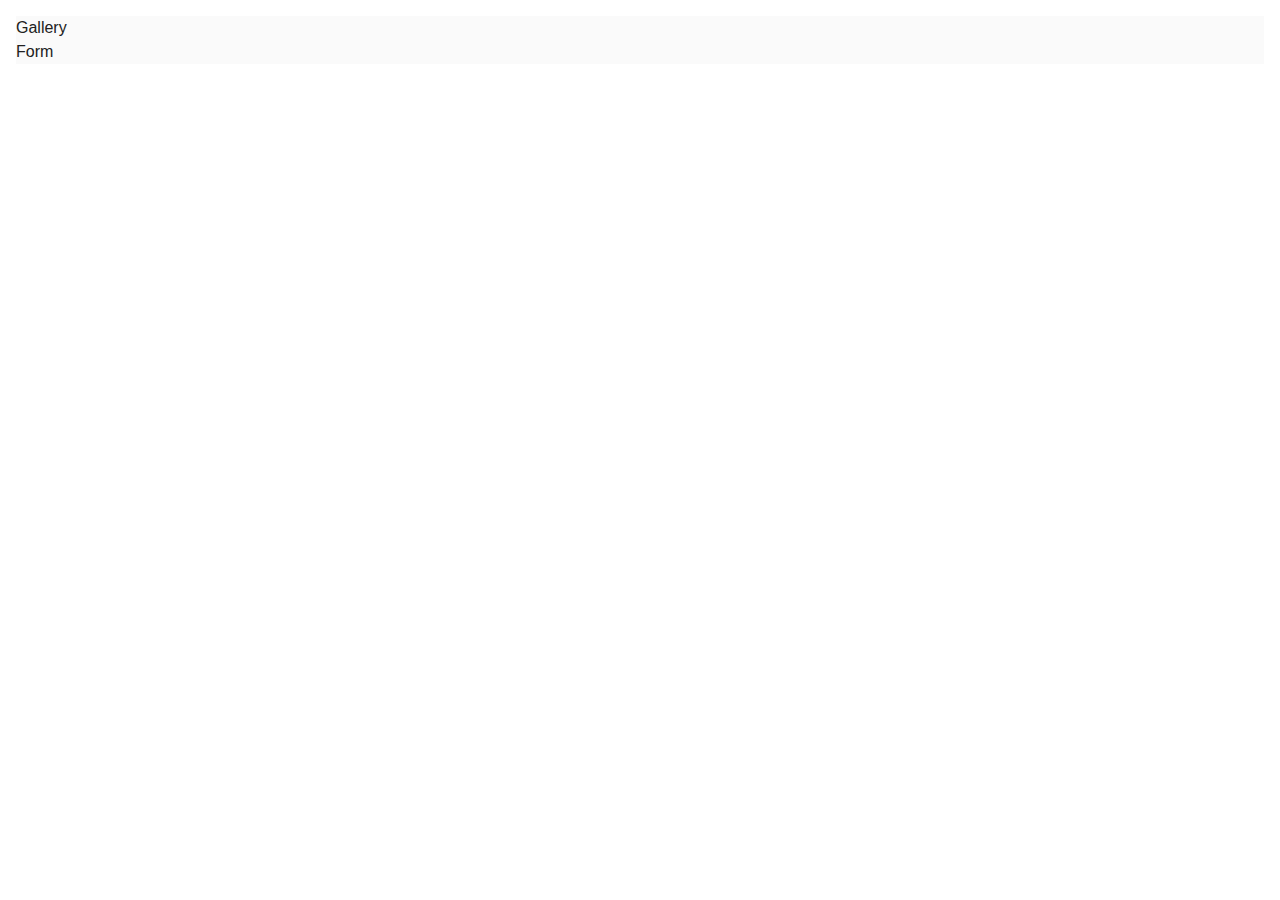
<file: src/index.html>
<!DOCTYPE html>
<html lang="en">
  <head>
    <meta charset="UTF-8" />
    <link rel="icon" type="image/svg+xml" href="/favicon.svg" />
    <meta name="viewport" content="width=device-width, initial-scale=1.0" />
    <title>Work home 9</title>
    <link rel="stylesheet" href="./css/styles.css" />
  </head>
  <body>

    <ul>
      <li><a href="./1-gallery.html">Gallery</a></li>
      <li><a href="./2-form.html">Form</a></li>
    </ul>
   
  </body>
</html>
</file>
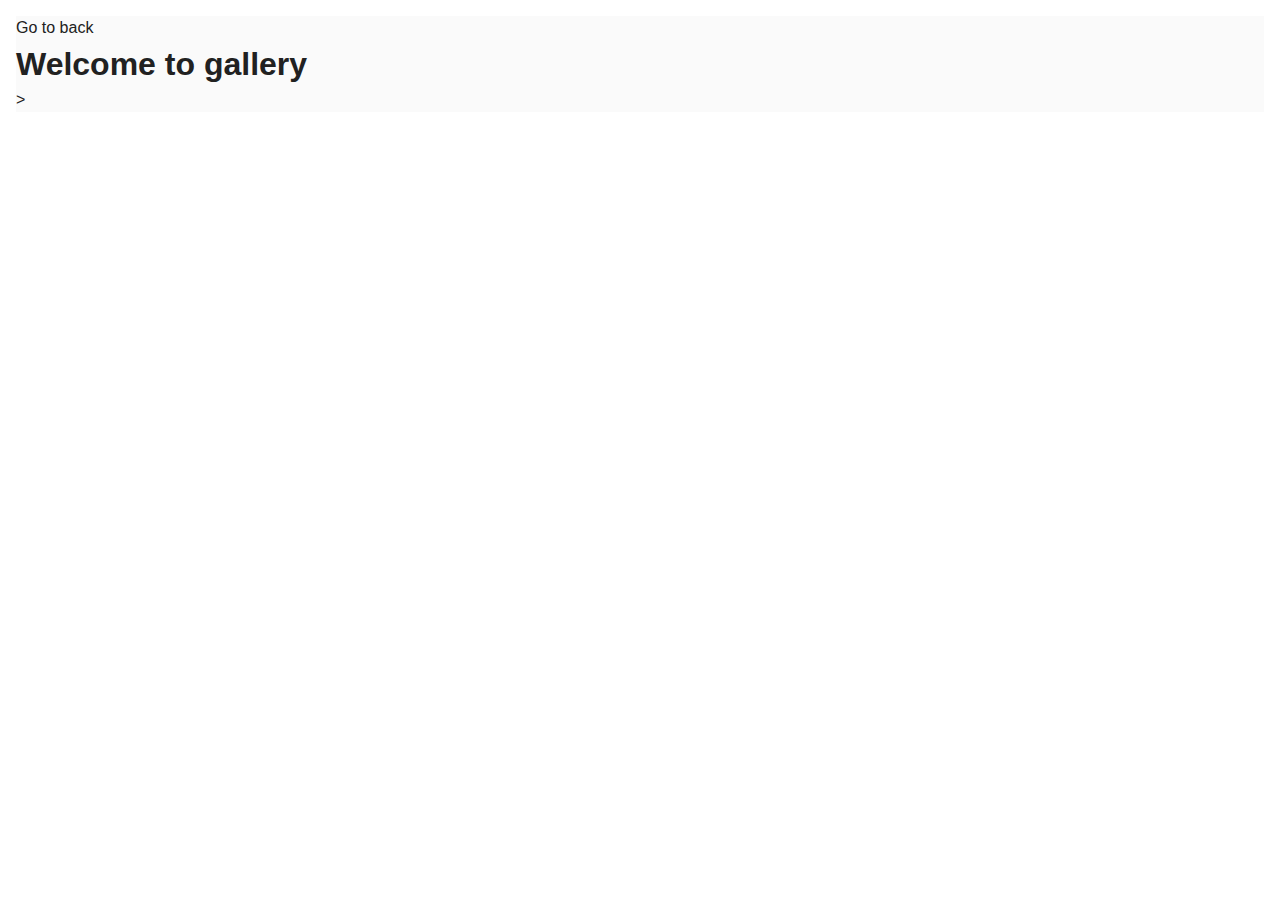
<file: src/1-gallery.html>
<!DOCTYPE html>
<html lang="en">
<head>
    <meta charset="UTF-8">
    <meta name="viewport" content="width=device-width, initial-scale=1.0">
    <title>1-gallery</title>
    <link rel="stylesheet" href="./css/styles.css" />
</head>
<body>
    <section>
        <a href="./index.html">Go to back</a>
        <h1>Welcome to gallery</h1>
    </section>

    <ul class="gallery"></ul>

    <script type="module" src="./js/1-gallery.js" defer></script>>
</body>
</html>
</file>
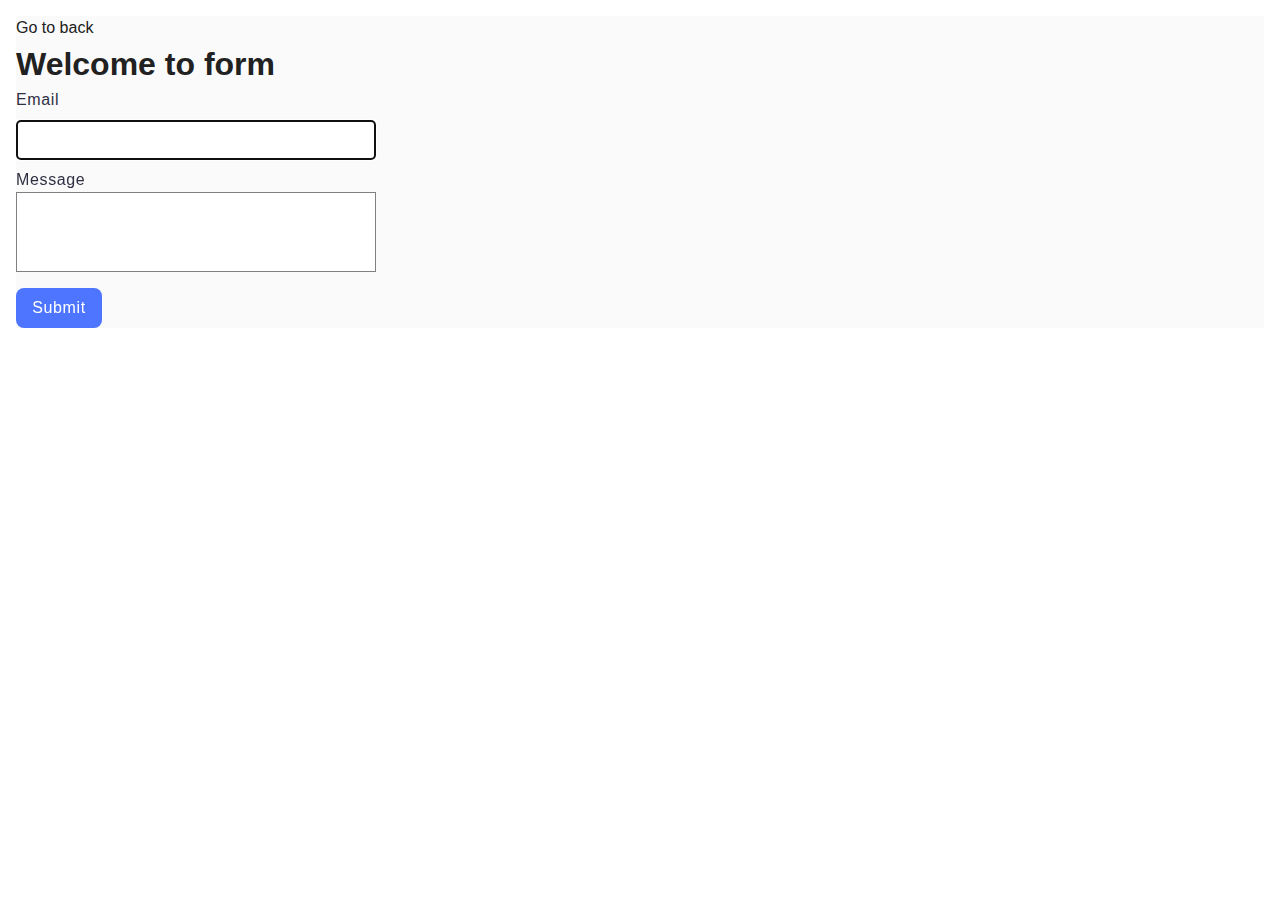
<file: src/2-form.html>
<!DOCTYPE html>
<html lang="en">
<head>
    <meta charset="UTF-8">
    <meta name="viewport" content="width=device-width, initial-scale=1.0">
    <link rel="stylesheet" href="./css/styles.css" />
    <title>2-form</title>
</head>
<body>
    <section>
        <a href="./index.html">Go to back</a>
        <h1>Welcome to form</h1>
        <form class="feedback-form" autocomplete="off">
            <label>
                Email
                <input class="email" type="email" name="email" autofocus />
            </label>
            <label>
                Message
                <textarea class="message" name="message" rows="8"></textarea>
            </label>
            <button class="submit" type="submit">Submit</button>
        </form>
    </section>

    <script type="module" src="./js/2-form.js" defer></script>
</body>
</html>
</file>
<file: src/css/styles.css>
/**
  |============================
  | include css partials with
  | default @import url()
  |============================
*/
@import url('./reset.css');
@import url('./styles.css');

:root {
  font-family: Inter, Avenir, Helvetica, Arial, sans-serif;
  font-size: 16px;
  line-height: 24px;
  font-weight: 400;

  color: #242424;
  background-color: rgba(255, 255, 255, 0.87);

  font-synthesis: none;
  text-rendering: optimizeLegibility;
  -webkit-font-smoothing: antialiased;
  -moz-osx-font-smoothing: grayscale;
  -webkit-text-size-adjust: 100%;
}
* {
  box-sizing: border-box;
}

body {
  margin: 16px;
  font-family: -apple-system, BlinkMacSystemFont, 'Segoe UI', Roboto, Oxygen,
    Ubuntu, Cantarell, 'Open Sans', 'Helvetica Neue', sans-serif;
  -webkit-font-smoothing: antialiased;
  -moz-osx-font-smoothing: grayscale;
  background-color: #fafafa;
  color: #212121;
  line-height: 1.5;
}

.gallery {
  min-width: 1128px;
  display: flex;
  flex-wrap: wrap;
  gap: 24px;
}

.gallery-image {
  display: block;
  max-width: 100%;
  height: auto;
}

/* .sl-image img{
  max-width: 1112px;
  max-height: 640px;
} */

.gallery-item {
  list-style: none;
  width: calc((100% - 24px * 2) / 3); 
}

.gallery a:hover img {
  transform: scale(1.02);
  transition: transform 0.3s ease;
}

.sl-wrapper{
  background-color: rgba(46, 47, 66, 0.8);
}

/* Стилізація лейбла */
.feedback-form label {
  width: 41px;
  font-size: 16px;
  font-weight: 400;
  line-height: 1.5;
  letter-spacing: 0.04em;
  display: block;
  margin-bottom: 8px;
  color: #2e2f42;
 font-family: "Montserrat", sans-serif;
}

/* Стилізація інпута  */
.feedback-form input {
  border: 1px solid #808080;
  border-radius: 4px;
  width: 360px;
  height: 40px;
  margin-top: 8px;
}

.feedback-form input:hover {
  border: 1px solid rgba(0, 0, 0, 1);
}

.feedback-form input:hover {
  border: 1px solid rgba(128, 128, 128, 1)
}

.feedback-form textarea {
  width: 360px;
  height: 80px;
  border: 1px solid #808080;
  resize: none;
  display: block;
  gap: 8px;
  font-family: "Montserrat", sans-serif;
}

button {
  margin-top: 8px;
  border-radius: 8px;
  padding: 8px 16px;
  width: 86px;
  height: 40px;
  font-weight: 500;
  font-size: 16px;
  line-height: 1.5;
  letter-spacing: 0.04em;
  color: #fff;
  background: #4e75ff;
  border: none;
  font-family: "Montserrat", sans-serif;
}

button:hover {
  background: #6c8cff;
}
</file>
